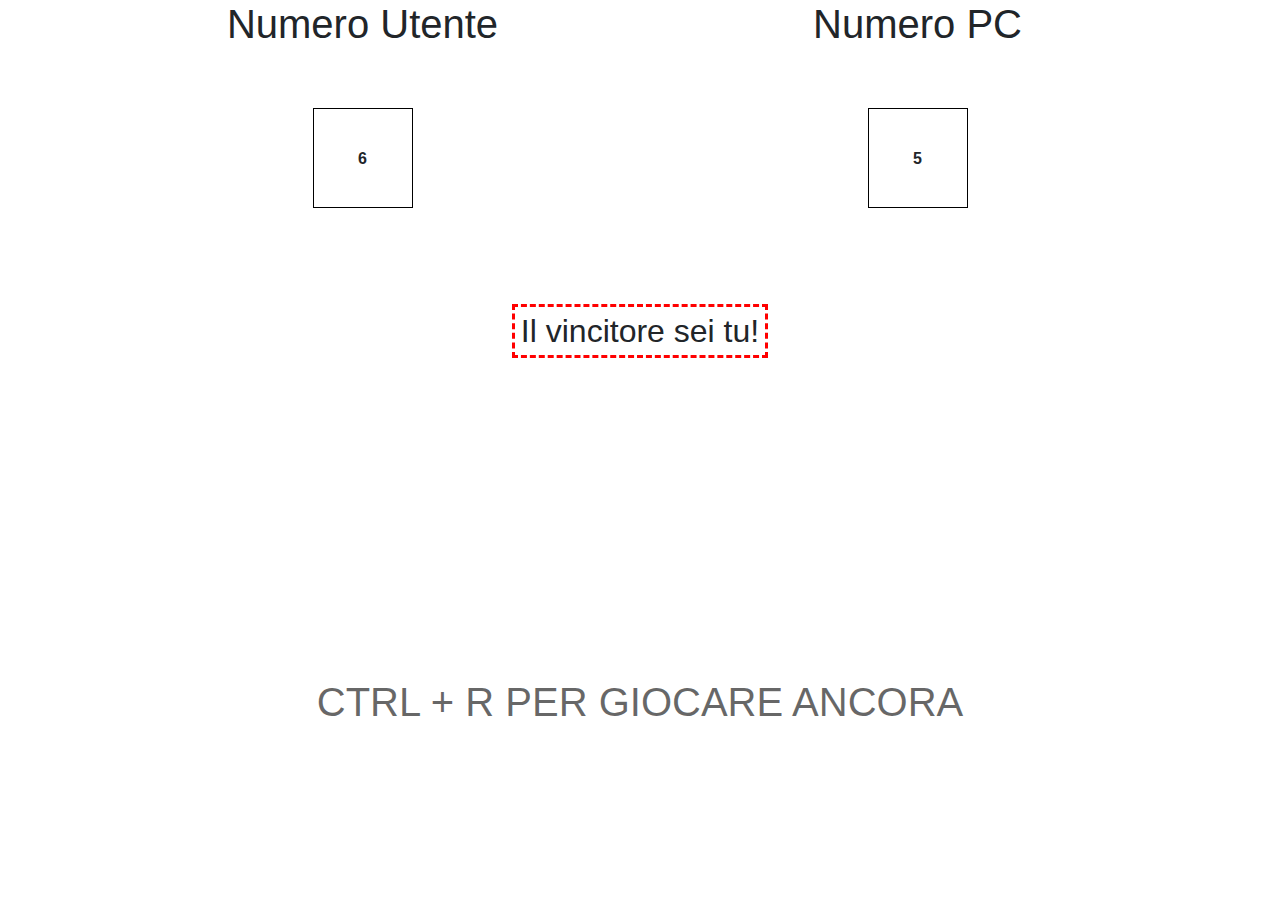
<file: Dadi/index.html>
<!DOCTYPE html>
<html lang="en">
    <head>
        <meta charset="UTF-8">
        <meta http-equiv="X-UA-Compatible" content="IE=edge">
        <meta name="viewport" content="width=device-width, initial-scale=1.0">
        <title>Document</title>

        <link rel="stylesheet" href="https://cdnjs.cloudflare.com/ajax/libs/animate.css/4.1.1/animate.min.css"/>


        <link rel="stylesheet"
            href="https://stackpath.bootstrapcdn.com/bootstrap/4.4.1/css/bootstrap.min.css"
            integrity="sha384-Vkoo8x4CGsO3+Hhxv8T/Q5PaXtkKtu6ug5TOeNV6gBiFeWPGFN9MuhOf23Q9Ifjh"
            crossorigin="anonymous">

        <link rel="stylesheet" href="./assets/css/style.css">
    </head>
    <body>

        <div class="container d-flex >
            <div class="row row-cols-2 >

                <div class="col">
                    <section >
                        <h1>Numero Utente</h1>

                        <p id="userNumber" class="mx-auto font-weight-bolder">

                        </p>
                    </section>
                </div>

                <div class="col">
                    <section>
                        <h1>Numero PC</h1>

                        <p id="pcNumber" class="mx-auto font-weight-bolder">

                        </p>
                    </section>

                </div>

            </div>
        </div>

        <section>

            <p id="winner" class="winner mx-auto">

            </p>

        </section>

        <h1 class="animate__animated animate__bounce animate__infinite	infinite">CTRL + R PER GIOCARE ANCORA</h1>


        <script src="./assets/js/main.js"></script>
    </body>
</html>
</file>
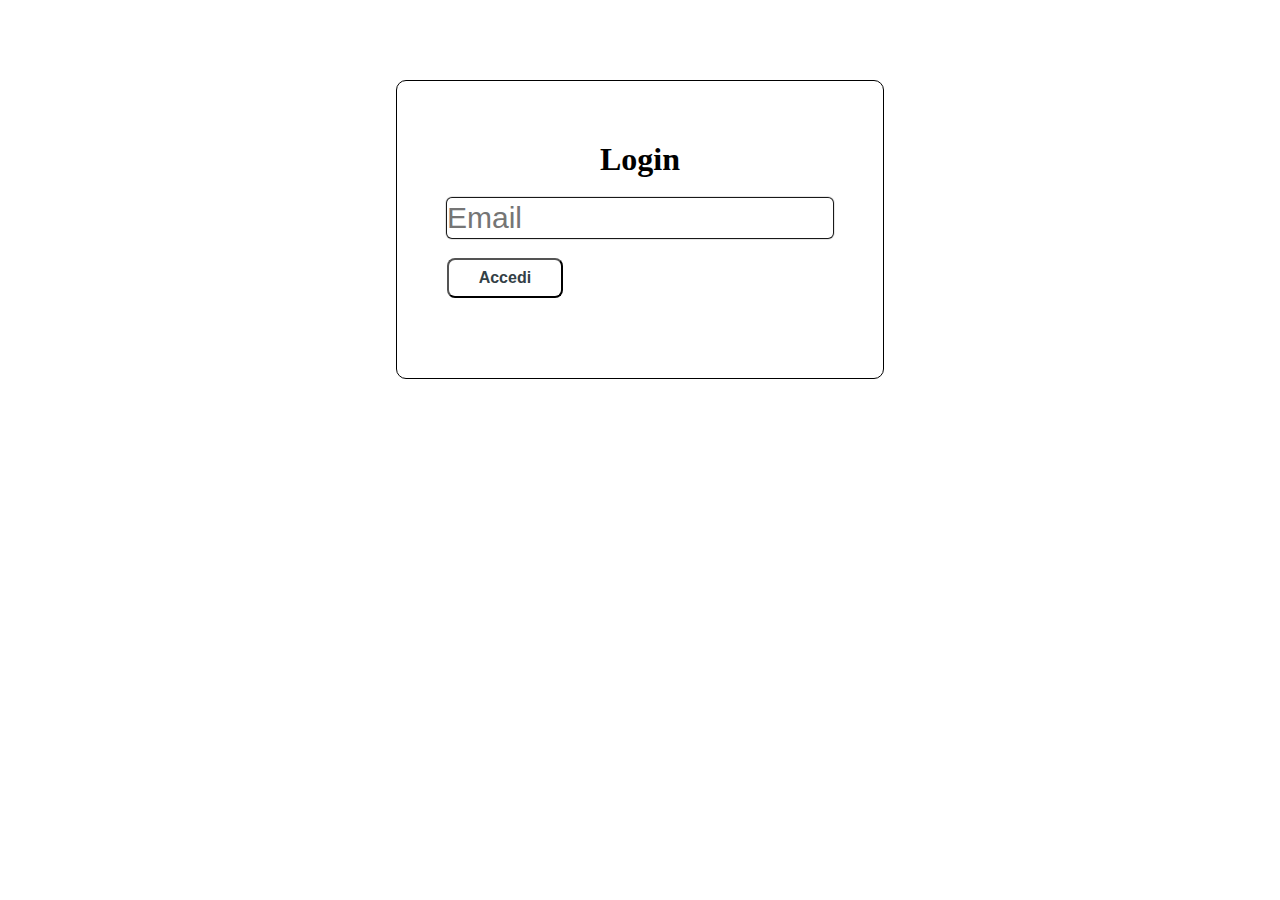
<file: EsEmail/index.html>
<!DOCTYPE html>
<html lang="en">
<head>
  <meta charset="UTF-8">
  <meta name="viewport" content="width=device-width, initial-scale=1.0">
  <title>Document</title>
  <link rel="stylesheet" href="assets/css/style.css">
</head>
  <body>
    <main id="validator">
      <section class="email_box">
        <h1>Login</h1>
        <form action="#">
          <ul>
            <li><input type="text" id="input_email" value="" placeholder="Email" ></li>
            <li><button id="accedi">Accedi</button></li>
             <li><span id="check"></span></li>
          </ul>
        </form>

      </section>
    </main>
    <!-- /#validatore_acesso_email -->
  

    <script src="assets/js/main.js"></script>
  </body>
</html>
</file>
<file: Dadi/assets/css/style.css>
* {
    box-sizing: border-box;
    padding: 0;
    margin: 0;
}

section {
    text-align: center;
}

h1 {
    height: 100px;
}

.col p {
    height: 100px;
    width: 100px;
    text-align: center;
    line-height: 100px;
    border: black 1px solid;
}

.winner {
    width: 20%;
    margin-top: 5rem;
    font-size: xx-large;
    border: red 3px dashed;
}

.animate__bounce {
    color: rgba(0, 0, 0, 0.6);
    text-align: center;
    margin-top: 20rem;
}
</file>
<file: EsEmail/assets/css/style.css>
* {
    box-sizing: border-box;
    padding: 0;
    margin: 0;
}

#validator {
    width: 80%;
    height: 100%;
    margin: 5rem auto;
    display: flex;
    justify-content: center;
    align-items: center;
}

.email_box {
    text-align: center;
    padding: 60px 40px;
    border: 1px solid;
    border-radius: 10px;
}

ul {
    list-style: none;
}

ul>li {
    text-align: left;
    font-size: 22px;
    margin: 20px 10px;
}

input[type=text] {
    font-size: 30px;
    width: 100%;
    height: 40px;
    border-radius: 5px;
    border: transparent;
    box-shadow: 0 0 1px 1px black;
}

button {
    width: 30%;
    height: 40px;
    color: #334046;
    font-size: 16px;
    font-weight: 700;
    cursor: pointer;
    background-color: white;
    border-radius: 8px;
}
</file>
